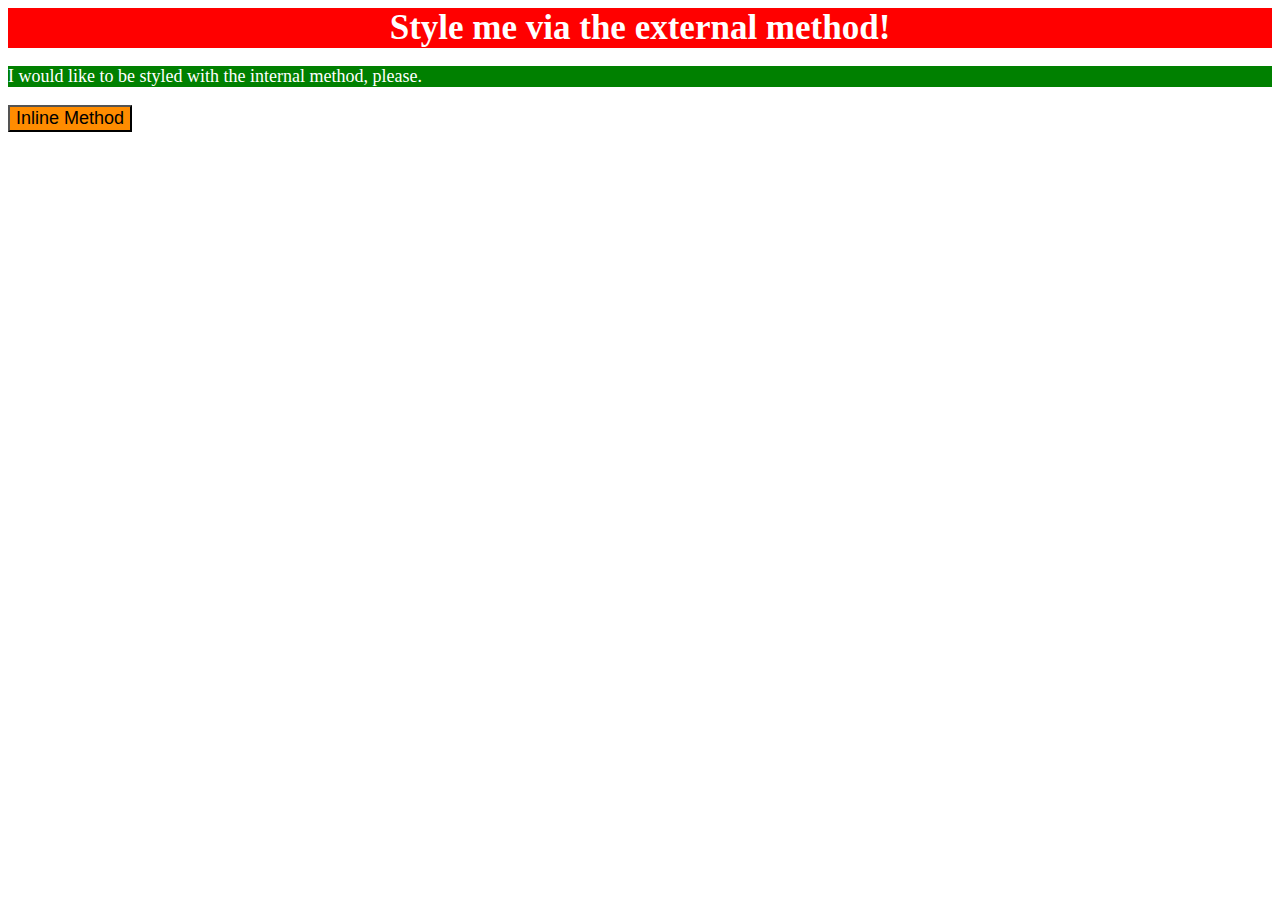
<file: foundations/01-css-methods/index.html>
<!DOCTYPE html>
<html lang="en">
  <head>
    <meta charset="UTF-8">
    <meta http-equiv="X-UA-Compatible" content="IE=edge">
    <meta name="viewport" content="width=device-width, initial-scale=1.0">
    <title>Methods for Adding CSS</title>
    
    <link rel="stylesheet" href="style/style.css">
    
    
    <style>
      p {
        color:white;
        background-color:green ;
        font-size: 18px;
      }
    </style>

    




  </head>
  <body>
    <div>Style me via the external method!</div>
    <p>I would like to be styled with the internal method, please.</p>
    <button style="color: black; background-color: darkorange; font-size: 18px;">Inline Method</button> 
  </body>
</html>
</file>
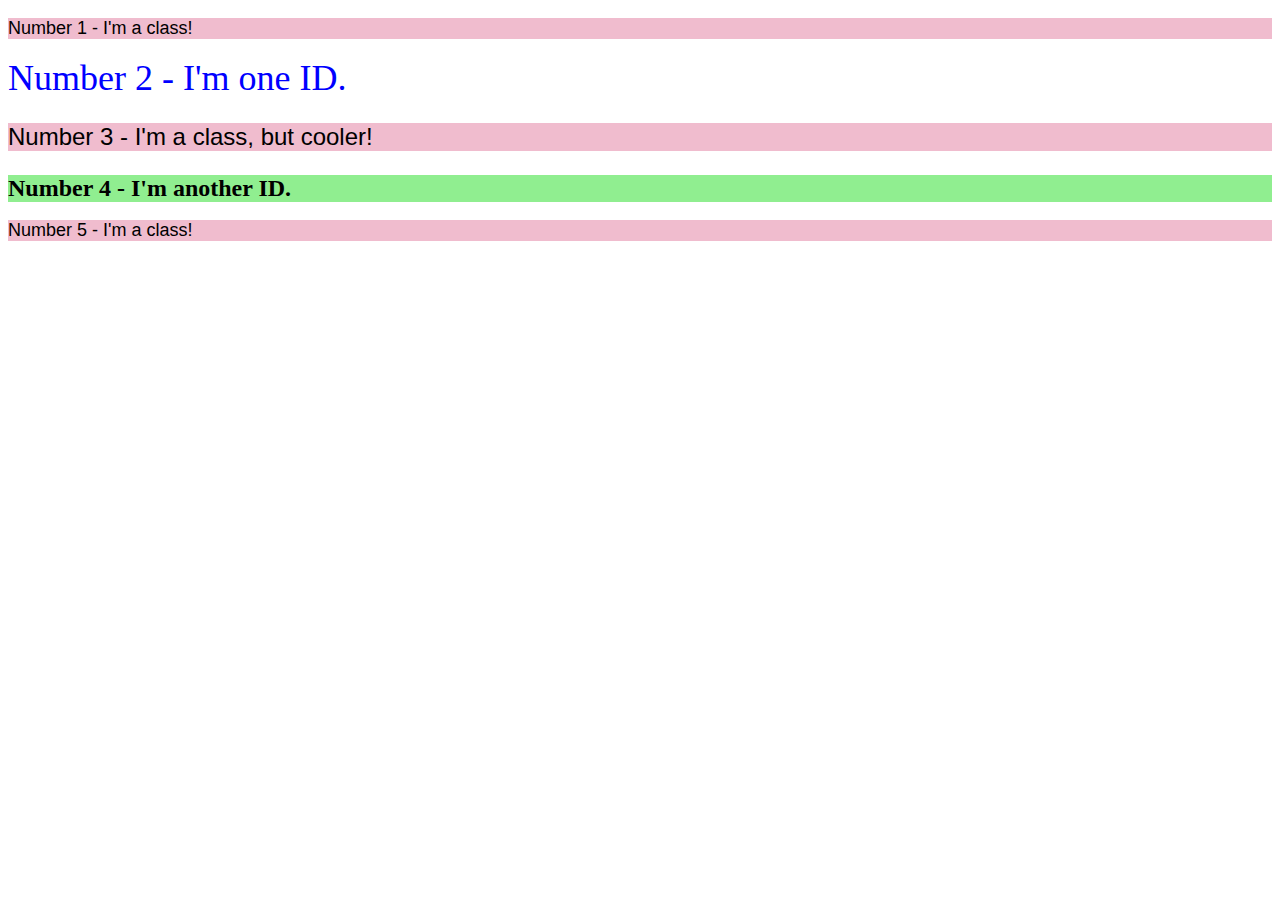
<file: foundations/02-class-id-selectors/index.html>
<!DOCTYPE html>
<html lang="en">
  <head>
    <meta charset="UTF-8">
    <meta http-equiv="X-UA-Compatible" content="IE=edge">
    <meta name="viewport" content="width=device-width, initial-scale=1.0">
    <title>Class and ID Selectors</title>
    <link rel="stylesheet" href="style.css">
  </head>
  <body>
    
    <p>Number 1 - I'm a class!</p>
    <div id="two">Number 2 - I'm one ID.</div>
    <p id="three">Number 3 - I'm a class, but cooler!</p>
    <div id="four">Number 4 - I'm another ID.</div>
    <p>Number 5 - I'm a class!</p>

  </body>
</html>
</file>
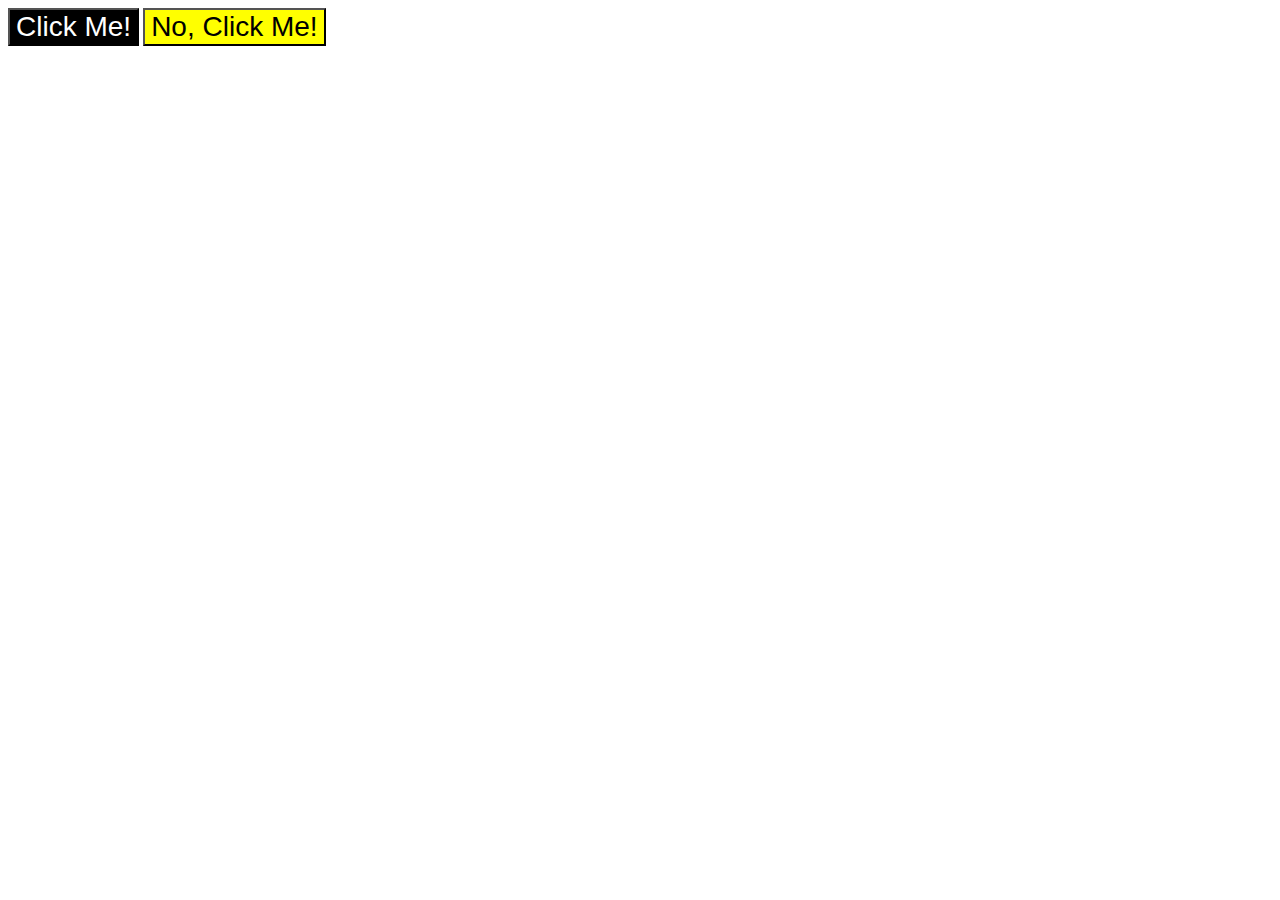
<file: foundations/03-grouping-selectors/index.html>
<!DOCTYPE html>
<html lang="en">
  <head>
    <meta charset="UTF-8">
    <meta http-equiv="X-UA-Compatible" content="IE=edge">
    <meta name="viewport" content="width=device-width, initial-scale=1.0">
    <title>Grouping Selectors</title>
    <link rel="stylesheet" href="style.css">
  </head>
  <body>
    <button id="one">Click Me!</button>
    <button id="two">No, Click Me!</button>
  </body>
</html>
</file>
<file: foundations/01-css-methods/style/style.css>
div {
    color: white;
    background-color: red;
    font-size: 35px;
    font-weight: bold;
    text-align: center;
}
</file>
<file: foundations/02-class-id-selectors/style.css>
p {
    background-color: rgb(240, 188, 206);
    font-family: verdana, sans-serif;
    font-size: 18px;
}

#two {
    color: blue;
    font-size: 36px;
}

#three {
    font-size: 24px;
}

#four {
    font-weight: bold;
    font-size: 24px;
    background-color: lightgreen;
}
</file>
<file: foundations/03-grouping-selectors/style.css>
button {
    font-size: 28px;
    font-family: helvetica,'Times New Roman', sans-serif;
}

#one {
    color: white;
    background-color: black;
}

#two {
    background-color: yellow;
}
</file>
